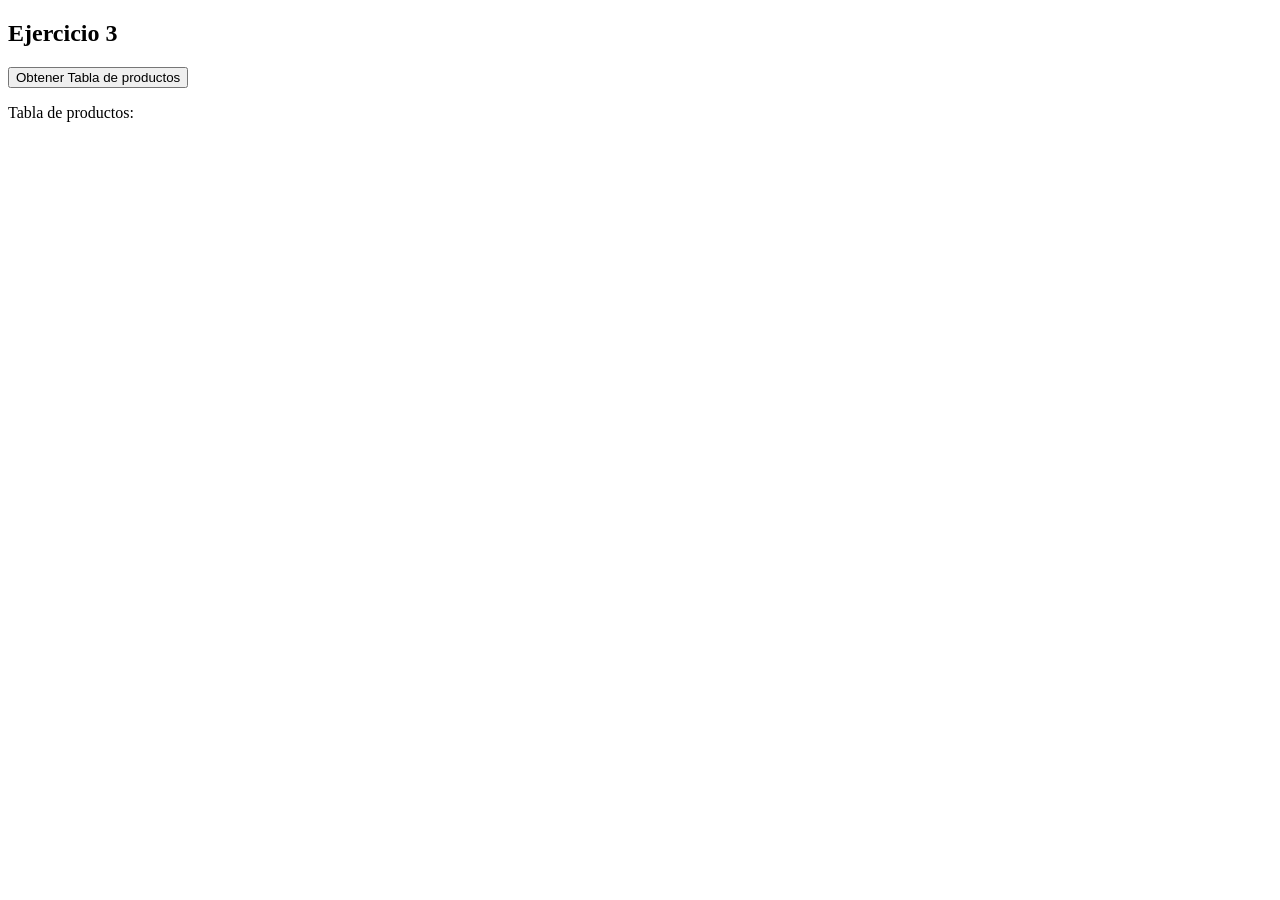
<file: Primer Parcial/Examen Primer Parcial/Ejercicio3/ejercicio3.html>
<!DOCTYPE html>
<html lang="en">
<head>
    <meta charset="UTF-8">
    <meta name="viewport" content="width=device-width, initial-scale=1.0">
    <title>Ejercicio 3</title>
</head>
<body>

    <main>
      <section class="card">
        <h2>Ejercicio 3</h2>
        <div class="controls">
          <button id="btn-get-all">Obtener Tabla de productos</button>
        <div id="get-result">
          <p>Tabla de productos:</p>
        </div>
        </div>
      </section>
      
    </main>

    <script src="app.js"></script>



</body>
</html>
</file>
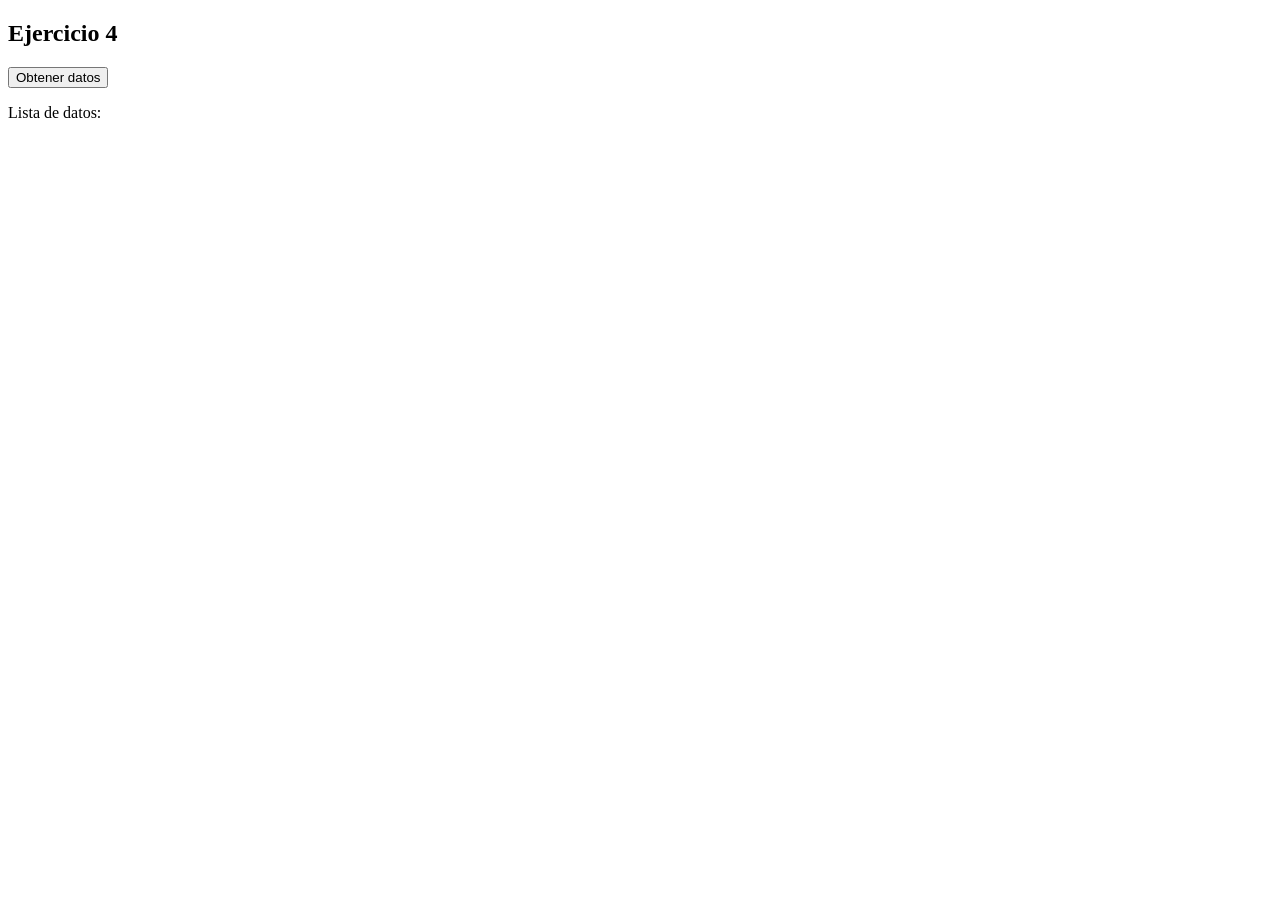
<file: Primer Parcial/Examen Primer Parcial/Ejercicio4/ejercicio4.html>
<!DOCTYPE html>
<html lang="en">
<head>
    <meta charset="UTF-8">
    <meta name="viewport" content="width=device-width, initial-scale=1.0">
    <title>Ejercicio 4</title>
</head>
<body>

     <main>
      <section class="card">
        <h2>Ejercicio 4</h2>
        <div class="controls">
          <button id="btn-get-all">Obtener datos</button>
        <div id="get-result">
          <p>Lista de datos:</p>
        </div>
        </div>
      </section>
      
    </main>

    <script src="app.js"></script>

</body>
</html>
</file>
